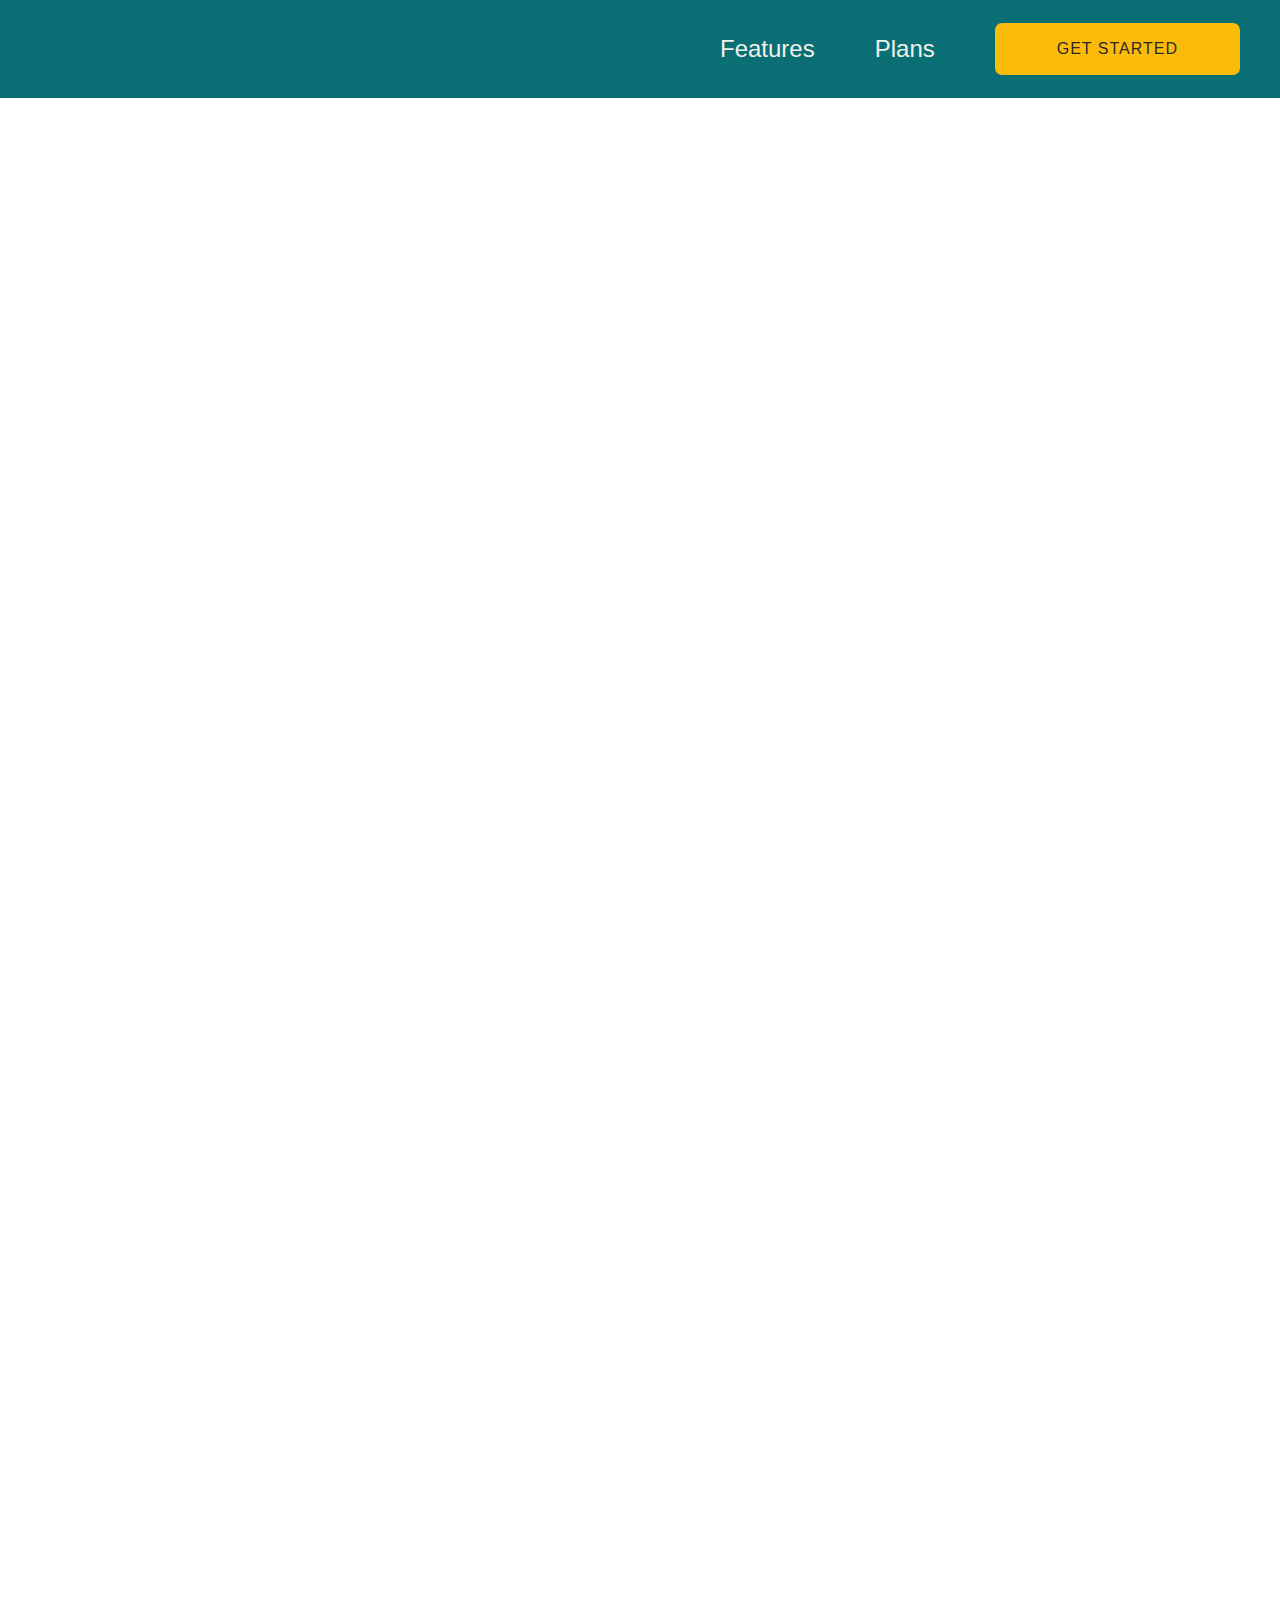
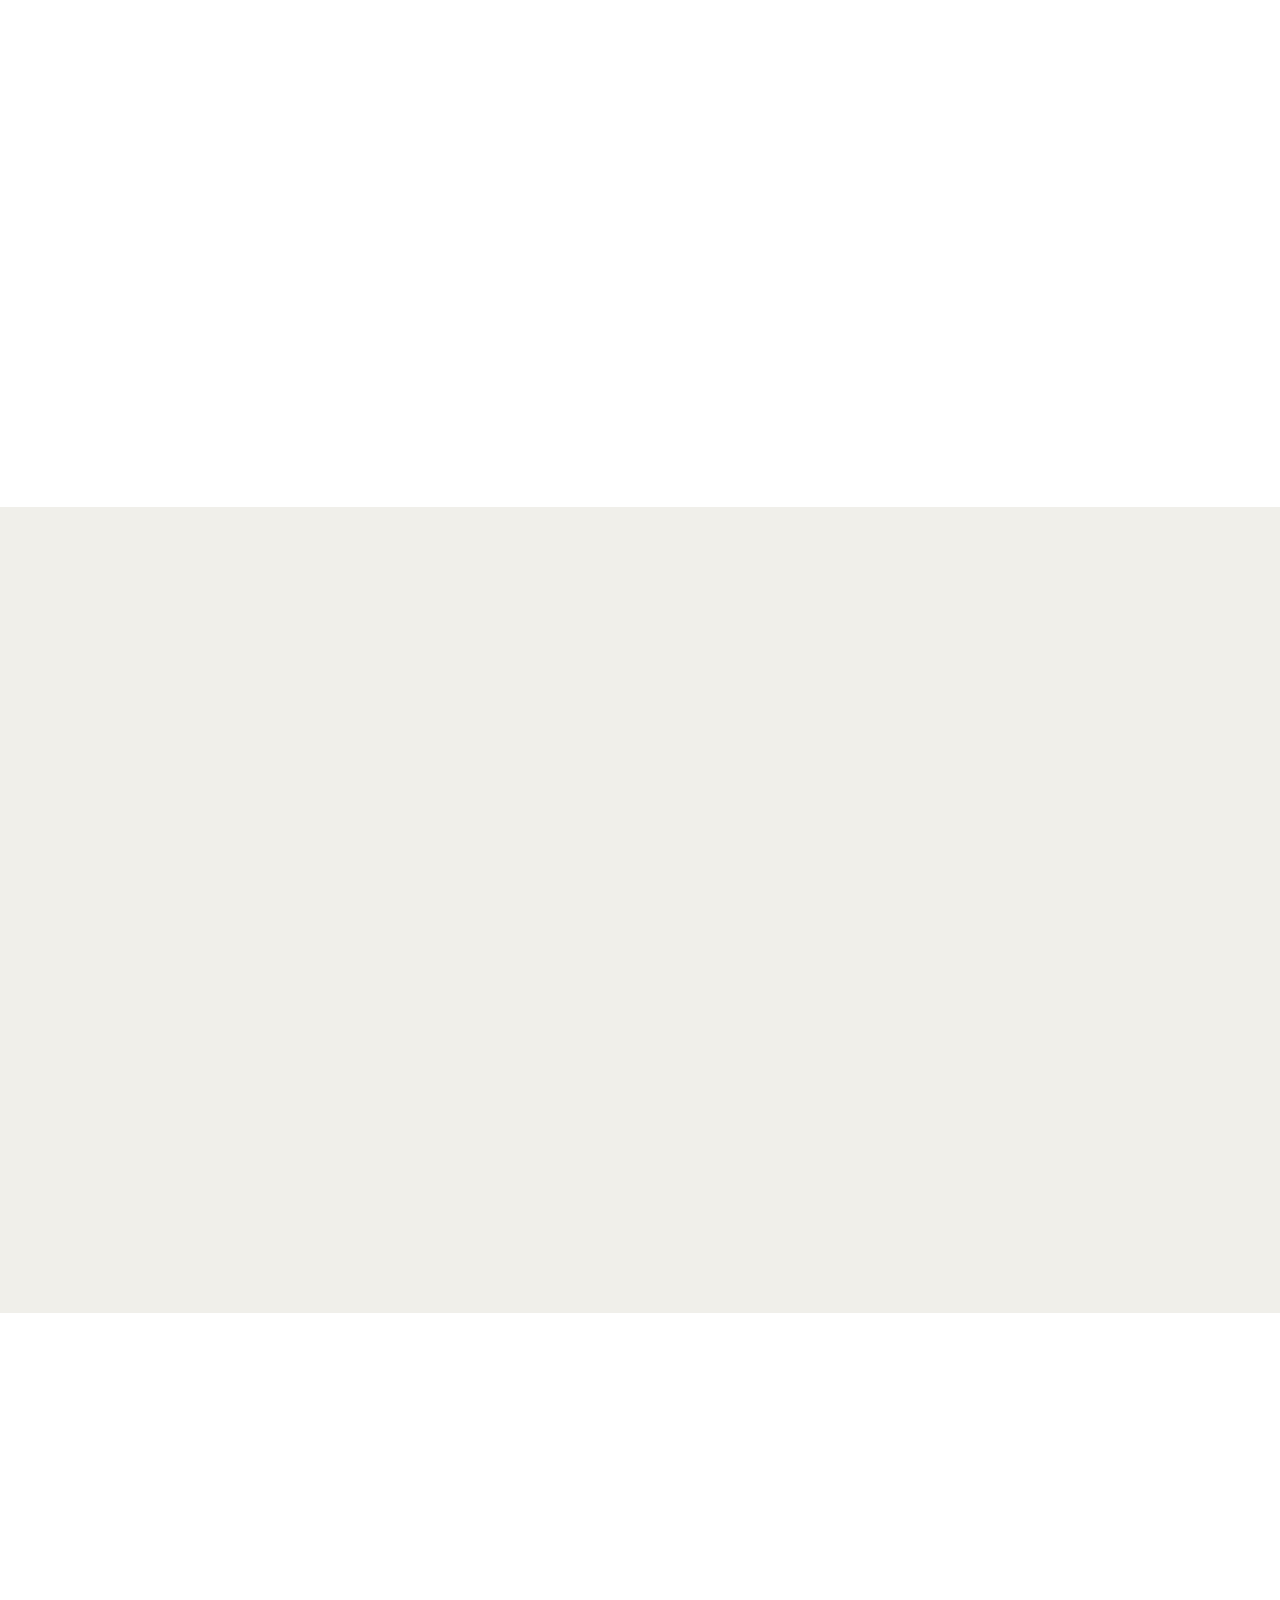
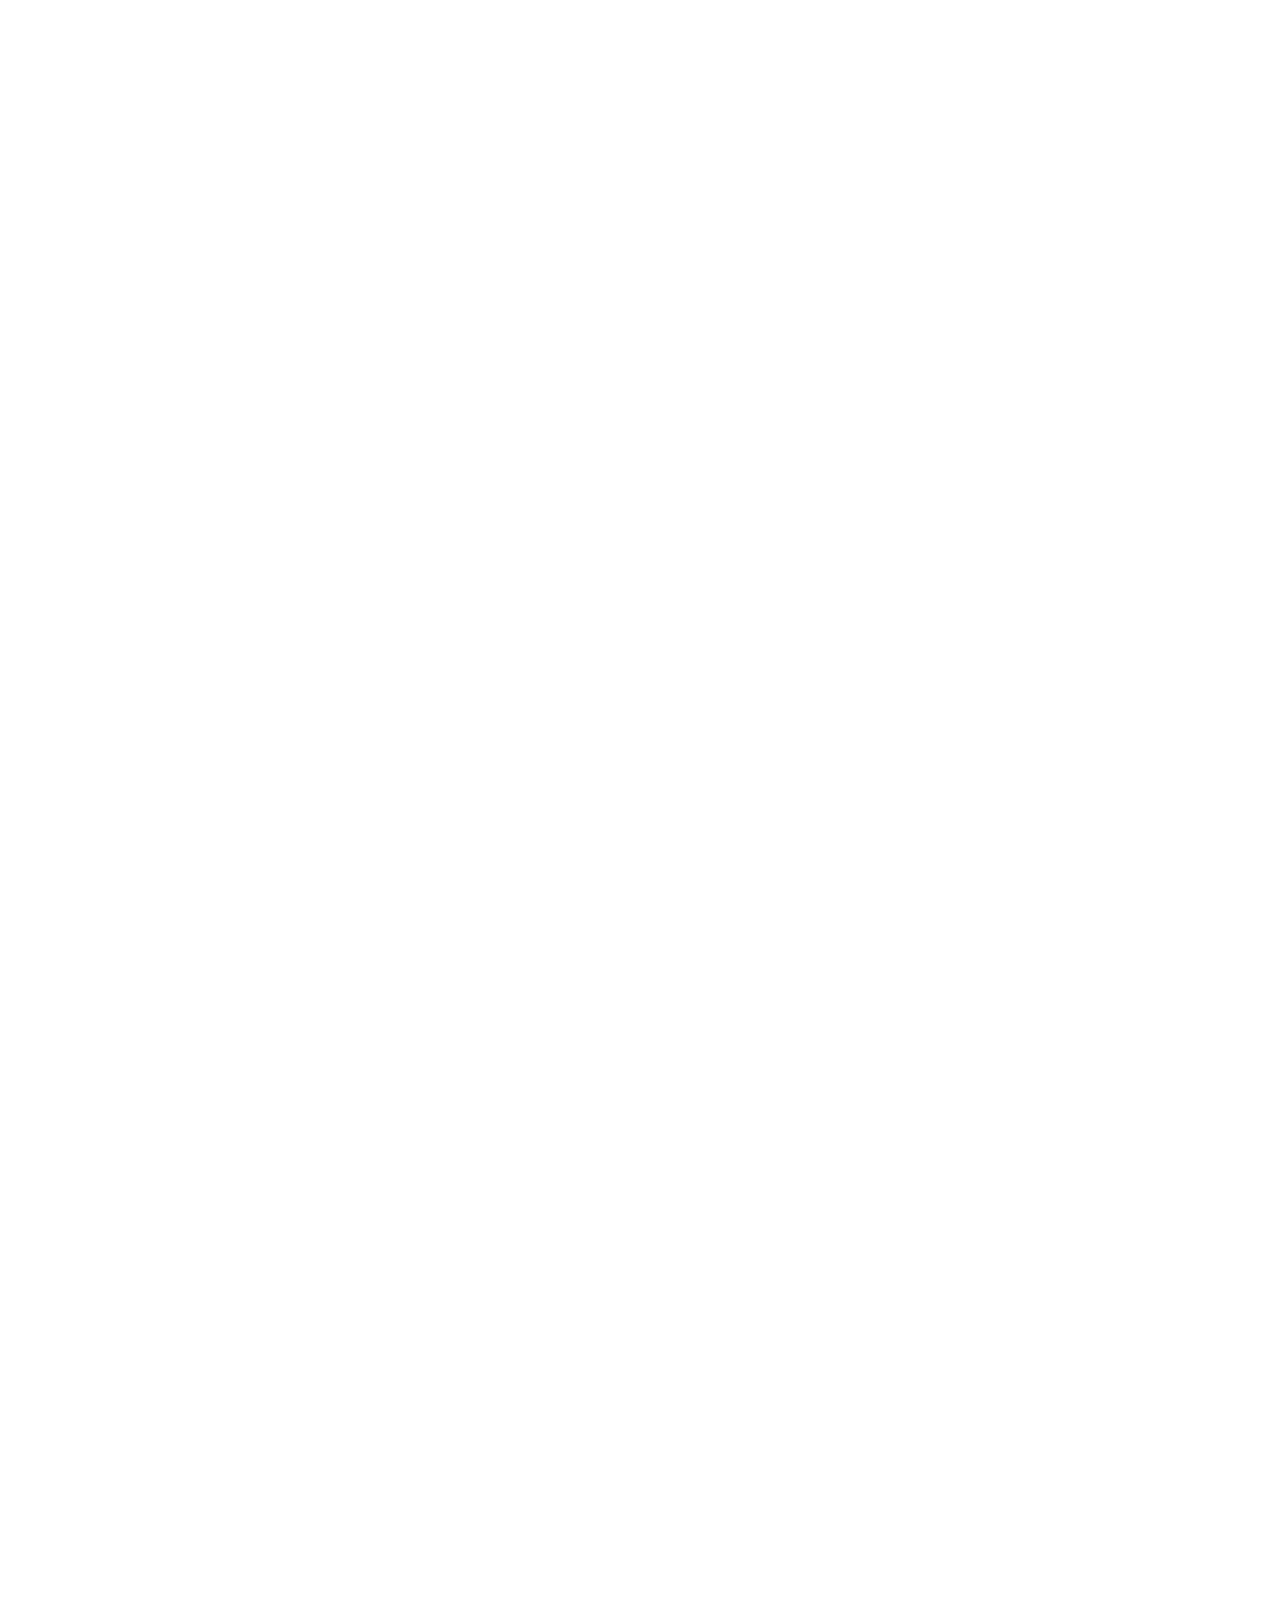
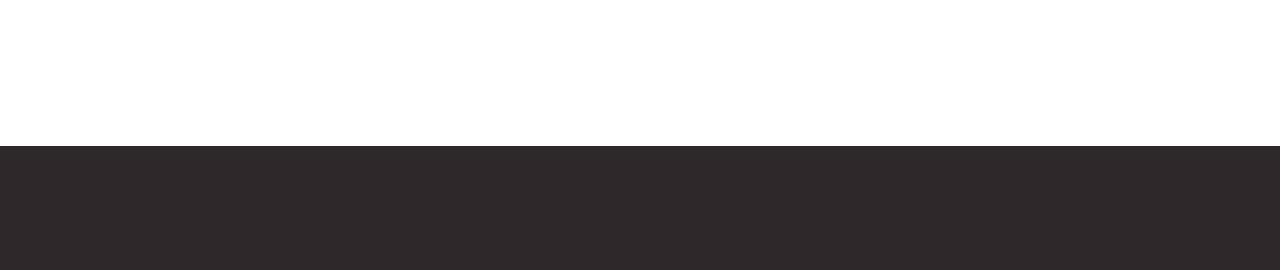
<file: index.html>
<!DOCTYPE html>
<html lang="en">
  <head>
    <meta charset="UTF-8" />
    <meta http-equiv="X-UA-Compatible" content="IE=edge" />
    <meta name="viewport" content="width=device-width, initial-scale=1.0" />
    <title>Mira</title>
    <link rel="stylesheet" href="css/normalize.css" />
    <link rel="stylesheet" href="css/styles.css" />
  </head>
  <body>
    <header>
      <nav class="nav collapsible">
        <a href="#"
          ><svg class="icon-company">
            <use xlink:href="images/sprite.svg#mira"></use></svg
        ></a>
        <svg class="icon-social nav__toggler">
          <use xlink:href="images/sprite.svg#menu"></use>
        </svg>
        <ul class="list nav__list collapsible__content">
          <li class="nav__item"><a href="#features">Features</a></li>
          <li class="nav__item"><a href="#plans-section">Plans</a></li>
          <li class="nav__item">
            <a href=""><div class="btn">Get Started</div></a>
          </li>
        </ul>
      </nav>
    </header>
    <section class="hero">
      <div class="container">
        <div class="grid grid--cols-2">
          <div class="hero__content">
            <h1>Project Management Optimized</h1>
            <p class="subtitle--lowercase">
              Mira is the complete project management platform that teams love
              to use.
            </p>
            <a href="" class="btn">Get Started</a>
          </div>
          <div class="hero__images">
            <div class="profile background--secondary">
              <img
                class="profile__image"
                src="images/jennifer-rodriguez.png"
                alt=""
              />
              <div class="message">
                <div class="message__body">
                  <img
                    class="message__image"
                    src="images/chris-colson-small-green.jpg"
                    alt=""
                  />
                  <p class="message__text">
                    Amazing! So glad we’re working together!
                  </p>
                </div>
              </div>
            </div>
            <div class="profile background--primary top">
              <img
                class="profile__image"
                src="images/chris-colson.png"
                alt=""
              />
              <div class="message">
                <div class="message__body">
                  <img
                    class="message__image"
                    src="images/jennifer-rodriguez-small-orange.jpg"
                    alt=""
                  />
                  <p class="message__text">
                    The project is on track to finish this Friday.
                  </p>
                </div>
              </div>
            </div>
          </div>
        </div>
      </div>
    </section>
    <section class="social-proof container">
      <div class="grid grid--cols-3">
        <svg class="icon-company">
          <use xlink:href="images/sprite.svg#netflix"></use>
        </svg>
        <svg class="icon-company">
          <use xlink:href="images/sprite.svg#microsoft"></use>
        </svg>
        <svg class="icon-company">
          <use xlink:href="images/sprite.svg#google"></use>
        </svg>
        <svg class="icon-company">
          <use xlink:href="images/sprite.svg#youtube"></use>
        </svg>
        <svg class="icon-company">
          <use xlink:href="images/sprite.svg#slack"></use>
        </svg>
        <svg class="icon-company">
          <use xlink:href="images/sprite.svg#amazon"></use>
        </svg>
      </div>
    </section>
    <main>
      <section id ="features" class="features container">
        <h2 class="features__heading">
          Project Management Like You’ve<br/>Never Experienced Before
        </h2>
      </section>
      <article>
        <div class="container">
          <div class="grid grid--cols-2">
            <div class="features__image-wrap">
              <img
                class="features__image features__image--small "
                src="images/three-coworkers.jpg"
                alt=""
              />
              <div class="message message--none">
                <div class="message__body">
                  <img
                    class="message__image"
                    src="images/chris-colson-small-green.jpg"
                    alt=""
                  />
                  <p class="message__text">
                    Amazing! So glad we’re working together!
                  </p>
                </div>
              </div>
            </div>
            <div class="content-wrap">
              <div class="content">
                <p class="subtitle">Communicate Better</p>
                <h3>Collaborate More Effectively</h3>
                <p>
                  Easily assign tasks, send and receive notifications from team members and stakeholders. 
                </p>
              </div>
            </div>
          </div>
        </div>
      </article>
      <article class="background--light">
        <div class="container">
          <div class="grid grid--cols-2">
            <div class="features__image-wrap reverse">
              <img
                class="features__image features__image--small "
                src="images/man-laptop.jpg"
                alt=""
              />
              <div class="kickoff">
                <header class="kickoff__header">
                  <p class="kickoff__text">Team Kick-off Call</p>
                  <p class="message__text">January 22, 2022 at 10:00am EST</p>
                </header>
                <div class="row">
                  <img
                    class="message__image"
                    src="images/jennifer-rodriguez-small-orange.jpg"
                    alt=""
                  />
                  <img
                    class="message__image"
                    src="images/chris-colson-small-green.jpg"
                    alt=""
                  />
                </div>
                <div class="kickoff__button">Join Meeting</div>
              </div>
            </div>
            <div class="content-wrap">
              <div class="content">
                <p class="subtitle">Third Party Integration</p>
                <h3>Easily Track Projects</h3>
                <p>
                  Connect the different applications you currently use for email, scheduling, meetings and tasks all in one space.
                </p>
              </div>
            </div>
          </div>
        </div>
        
      </article>
      <article>
        <div class="container">
          <div class="grid grid--cols-2">
            <div class="features__image-wrap">
              <img
                class="features__image features__image--small"
                src="images/two-coworkers-laptop.jpg"
                alt=""
              />
              <div class="monthly-insights">
                <header class="monthly-insights__header">
                  <div class="orange-circle"></div>
                  <p class=
                  "monthly-insights__heading">Monthly Insights</p>
                </header>
                <div class="monthly-insights__body">
                  <div class="green-line"></div>
                  <div class="green-line green-line--small"></div>
                  <div class="green-line"></div>
                  <div class="green-line green-line--small"></div>
                </div>
              </div>
            </div>
            <div class="content-wrap">
              <div class="content">
                <p class="subtitle">Smart Technology</p>
                <h3>Meet Every Deadline</h3>
                <p>
                  Smart technology that identifies where you should be in a project and auto-adjust timelines when you complete a task.
                </p>
              </div>
            </div>
          </div>
        </div>
      </article>
      <section class="testimonial">
        <div class="container">
          <div class="testimonial__wrap">
            <div class="large-profile-wrap">
              <div class="profile--large background--light">
                <img class="profile__image--large" src="images/mark-patel.png" alt="" />
              </div>
            </div>
            <div  class="testimonial-content-wrap">
              <p class="testimonial__description">I’ve used Mira for all our projects over the last five years. It's an incredible software that suits all our needs. We have become more productive and efficient because of it. Highly recommended.</p>
              <div>
                <p class="testimonial__name">Mark Patel</p>
                <p class="testimonial__title">Senior Vice President</p>
                <img class="icon-company" src="images/netflix-grey.svg" alt="">
              </div>
            </div>
          </div>
        </div>
      </section>
      <section id="plans-section" class="plans container">
        <div class="grid plans-grid">
          <div class="plan">
            <div class="card card--primary">
              <header class="card__header">
                <h3 class="plan__name">Basic</h3>
                <p class="plan__short-description">For starter teams</p>
                <span class="plan__price">$15</span>
                <span class="plan__billing-cycle">/month</span>
              </header>
              <div class="card__body">
                <ul class="list">
                  <li class="plan__feature">Customizable dashboard and widgets</li>
                  <li class="plan__feature">Add due date reminders</li>
                  <li class="plan__feature">Host virtual meetings</li>
                  <li class="plan__feature">Third party app integration</li>
                  <li class="plan__feature">Offline mobile and desktop access</li>
                  <li class="plan__feature">Unlimited users and projects</li>
                </ul>
                <a href="" class="btn-plan btn--block">Buy Now</a>
              </div>
            </div>
          </div>
          <div class="plan">
            <div class="card card--secondary">
              <header class="card__header">
                <h3 class="plan__name">Pro</h3>
                <p class="plan__short-description">For hardcore teams</p>
                <span class="plan__price">$20</span>
                <span class="plan__billing-cycle">/month</span>
                <div class="plan__popular-badge">
                  <p class="plan__popular-badge-text">Most popular</p>
                </div>
              </header>
              <div class="card__body">
                <ul class="list">
                  <li class="plan__feature">Customizable dashboard and widgets</li>
                  <li class="plan__feature">Add due dates reminders</li>
                  <li class="plan__feature">Host virtual meetings</li>
                  <li class="plan__feature">Third party app integration</li>
                  <li class="plan__feature">Offline desktop and mobile access</li>
                  <li class="plan__feature">Unlimited users and projects</li>
                </ul>
                <a href="" class="btn-plan btn--block">Buy Now</a>
              </div>
            </div>
          </div>
          <div class="plan">
            <div class="card card--primary">
              <header class="card__header">
                <h3 class="plan__name">Standard</h3>
                <p class="plan__short-description">For established teams</p>
                <span class="plan__price">$18</span>
                <span class="plan__billing-cycle">/month</span>
              </header>
              <div class="card__body">
                <ul class="list">
                  <li class="plan__feature">Customizable dashboard and widgets</li>
                  <li class="plan__feature">Add due date reminders</li>
                  <li class="plan__feature">Host virtual meetings</li>
                  <li class="plan__feature">Third party app integration</li>
                  <li class="plan__feature">Offline mobile and desktop access</li>
                  <li class="plan__feature">Unlimited users and projects</li>
                </ul>
                <a href="" class="btn-plan btn--block">Buy Now</a>
              </div>
            </div>
        </div>
      </section>
    </main>
    <footer class="footer">
      <div class="footer-items container">
        <p class="copyright">&copy 2023 Mira Inc.</p>
        <div class="social-footer-wrap">
          <p class="social-icons-caption">Follow us:</p>
          <div class="social-icons">
            <a href="https://www.facebook.com/" target="_blank">
              <svg class="icon-social">
                <use xlink:href="images/sprite.svg#social-facebook"></use>
              </svg>
            </a>
            <a href="https://twitter.com/" target="_blank">
              <svg class="icon-social">
                <use xlink:href="images/sprite.svg#social-twitter"></use>
              </svg>
            </a>
            <a href="https://www.instagram.com/" target="_blank">
              <svg class="icon-social">
                <use xlink:href="images/sprite.svg#social-instagram"></use>
              </svg>
            </a>
            <a href="https://www.linkedin.com/" target="_blank">
              <svg class="icon-social">
                <use xlink:href="images/sprite.svg#social-linkedin"></use>
              </svg>
            </a>
            <a href="https://www.youtube.com/" target="_blank">
              <svg class="icon-social">
                <use xlink:href="images/sprite.svg#social-youtube"></use>
              </svg>
            </a>
          </div>
        </div>
      </div>
    </footer>
    <script src="js/main.js"></script>
  </body>
</html>
</file>
<file: css/styles.css>
:root {
  --color-primary: #0a6f74;
  --color-secondary: #db5028;
  --color-accent: #fbbc09;
  --color-headings: #00586e;
  --color-body: #2e282a;
  --color-body-light: #f0efea;
}

*,
*::after,
*::before {
  box-sizing: border-box;
}

/* Typography */

html {
  font-size: 62.5%;
  scroll-behavior: smooth;
}

@keyframes fadein {
  0% { opacity: 0; }
  100% { opacity: 1;}
}
body {
  font-family: Helvetica, sans-serif;
  font-size: 1.8rem;
}

h1 {
  font-size: 2.4rem;
  margin: 0 0 2.4rem 0;
}

@media screen and (min-width: 768px) {
  body {
    font-size: 2.4rem;
  }

  h1 {
    font-size: 4rem;
  }
}

h2 {
  font-size: 3rem;
  font-weight: bold;
}

h3 {
  font-size: 2.4rem;
}

.subtitle {
  font-size: 1.8rem;
  font-weight: bold;
  color: var(--color-primary);
  text-transform: uppercase;
}

.subtitle--lowercase {
  text-transform: none;
  color: var(--color-body);
  margin-bottom: 6rem;
}

.small-text {
  font-size: 1.8rem;
}

/* Buttons */

.btn {
  font-size: 1.6rem;
  font-weight: 500;
  text-transform: uppercase;
  padding: 1.5rem 6rem;
  background-color: var(--color-accent);
  border: 2px solid var(--color-accent);
  color: var(--color-body);
  text-decoration: none;
  letter-spacing: 1px;
  border-radius: 7px;
}

.btn-plan {
  font-size: 1.6rem;
  font-weight: 500;
  text-transform: uppercase;
  color: var(--color-body);
  text-decoration: none;
  letter-spacing: 1px;
  border: 2px solid var(--color-body);
  background-color: transparent;
  padding: 1.6rem 0;
  text-align: center;
  width: 80%;
  border-radius: 7px;
}

.btn:hover {
  border: 2px solid var(--color-secondary);
  background-color: var(--color-secondary);
  color: var(--color-body-light);
}

.btn--block {
  display: inline-block;
  width: 100%;
}

.btn-plan:hover {
  background-color: var(--color-accent);
  border: 2px solid var(--color-accent);
}

/* Icons */

.icon-social {
  height: 32px;
  width: 32px;
  margin-right: 20px;
}

.icon-company {
  width: 100%;
  max-width: 130px;
  height: 100%;
  max-height: 32px;
}

/* Navigation */
.nav {
  background-color: var(--color-primary);
  display: flex;
  justify-content: space-between;
  align-items: center;
  flex-wrap: wrap;
  padding: 1.8rem 2rem;
  position: fixed;
  width: 100%;
  z-index: 1;
  top: 0;
}

.list {
  list-style: none;
  padding: 0;
}

.nav__list {
  width: 100%;
  margin: 0;
  align-items: center;
}

.nav__item {
  padding: 0.5rem 2rem;
  border-bottom: 1px solid #222222;
}

.nav__item > a {
  color: var(--color-body-light);
  text-decoration: none;
}

.nav__item > a:hover {
  color: var(--color-accent);
  text-decoration: none;
}

.collapsible__content {
  max-height: 0;
  overflow: hidden;
  opacity: 0;
}

.collapsible--expanded .collapsible__content {
  max-height: 100vh;
  opacity: 1;
}

@media screen and (min-width: 768px) {
  .nav__toggler {
    display: none;
  }

  .nav__item {
    border-bottom: none;
  }

  .nav__item + .nav__item {
    margin-left: 2rem;
  }

  .nav__list {
    width: auto;
    display: flex;
    max-height: 100%;
    opacity: 1;
  }
}

/* Cards */

.card {
  border-radius: 7px;
  box-shadow: 0 0 20px 10px #f3f3f3;
  overflow: hidden;
}

.card__header,
.card__body {
  padding: 2rem 3rem;
}

.card--primary .card__header {
  background-color: var(--color-primary);
  color: var(--color-body-light);
}

.card--secondary .card__header {
  background-color: var(--color-secondary);
  color: var(--color-body-light);
}

/* Plans */

.plan {
  position: relative;
}

.plan__name {
  font-size: 2.8rem;
  font-weight: bold;
  margin: 0;
}

.plan__price {
  font-size: 3.6rem;
}

.plan__billing-cycle {
  font-weight: bold;
}

.plan__short-description {
  margin: 0 0 1.6rem 0;
}

.plan__feature {
  margin: 2rem 0;
  font-size: 1.8rem;
}

.plan__popular-badge {
  padding: 1.2rem 0.7rem;
  background-color: var(--color-accent);
  color: var(--color-body);
  text-transform: uppercase;
  border-top-right-radius: 6px;
  position: absolute;
  width: 150px;
  top: 0;
  right: 0;
}

.plan__popular-badge-text {
  font-size: 1.6rem;
  margin: 0;
  text-align: center;
}

/* Profiles */

.profile {
  width: 150px;
  height: 150px;
  position: relative;
  border-radius: 7px;
}

@media screen and (min-width: 500px) {
  .profile {
    width: 200px;
    height: 200px;
    position: relative;
    border-radius: 7px;
  }
}

@media screen and (min-width: 768px) {
  .profile {
    width: 280px;
    height: 200px;
    position: relative;
    border-radius: 7px;
  }
}
.background--primary {
  background-color: var(--color-primary);
}

.background--secondary {
  background-color: var(--color-secondary);
}

.background--light {
  background-color: var(--color-body-light);
}

.profile__image {
  position: absolute;
  width: 150px;
  height: 150px;
  bottom: 0;
}

.profile__image--large {
  position: absolute;
  width: 250px;
  height: 250px;
  bottom: 0;
}

.profile--large {
  width: 250px;
  height: 200px;
  position: relative;
  border-radius: 7px;
}

@media screen and (min-width: 500px) {
  .profile__image {
    width: 200px;
    height: 200px;
    position: relative;
    border-radius: 7px;
  }
}

@media screen and (min-width: 768px) {
  .profile__image {
    position: absolute;
    width: 280px;
    height: 280px;
    bottom: 0;
  }
  .profile__image--large {
    position: absolute;
    width: 368px;
    height: 368px;
    bottom: 0;
  }

  .profile--large {
    width: 368px;
    height: 250px;
    position: relative;
    border-radius: 7px;
  }
}

/* Grids */

.grid {
  display: grid;
  row-gap: 3rem;
}

@media screen and (min-width: 768px) {
  .grid--cols-2 {
    grid-template-columns: 1fr 1fr;
    grid-gap: 8rem;
  }

  .reverse {
    order: 2;
  }
}

/* Container */

.container {
  width: 80%;
  max-width: 1200px;
  margin: 0 auto;
}

@media screen and (max-width: 399px) {
  .container {
    width: 85%;
  }
}

@media screen and (max-width: 370px) {
  .container {
    width: 87%;
  }
}
.row {
  display: flex;
  padding: 1.4rem 0;
}
/* Hero */

.hero {
  background-color: var(--color-body-light);
  margin: 10rem 0 0 0; 
}

@media screen and (min-width: 768px) {
  .hero {
    padding: 18rem 0;
  }
}

.hero__content {
  padding: 6rem 0;
}

.profile {
  margin-bottom: 4rem;
}

.hero__images {
  display: flex;
  justify-content: space-between;
  padding-bottom: 4rem;
}

@media screen and (min-width: 768px) {
  .hero__content {
    padding: 12rem 0;
  }

  .hero__images {
    position: relative;
  }

  .profile {
    position: absolute;
    bottom: 0;
  }

  .top {
    position: absolute;
    top: 0;
    right: 0;
  }
}

.message__body {
  display: flex;
  justify-content: space-between;
  align-items: center;
}
.message {
  width: 150px;
  height: 50px;
  padding: 1.2rem;
  background-color: white;
  border-radius: 10px;
  position: absolute;
  bottom: -30px;
  box-shadow: 0px 4px 4px rgba(0, 0, 0, 0.25);
}

.message--none {
  display: none;
}
@media screen and (min-width: 768px) {
  .message {
    right: -40%;
  }
}
.message__text {
  font-size: 1rem;
  margin: 0;
}

.message__image {
  width: 25px;
  height: 25px;
  margin-right: 10px;
}

@media screen and (min-width: 768px) {
  .message {
    width: 250px;
    height: 80px;
  }

  .message__text {
    font-size: 1.4rem;
    margin: 0;
  }

  .message__image {
    width: 50px;
    height: 50px;
    margin-right: 10px;
  }

  .message--none {
    display: block;
  }
}

.kickoff {
  width: 250px;
  height: auto;
  padding: 1.6rem;
  background-color: white;
  border-radius: 10px;
  position: absolute;
  top: 40px;
  left: -60px;
  box-shadow: 0px 4px 4px rgba(0, 0, 0, 0.25);
}

.kickoff__button {
  font-size: 1.2rem;
  font-weight: 400;
  text-transform: uppercase;
  padding: 0.8rem;
  background-color: transparent;
  border: 1px solid var(--color-body);
  border-radius: 20px;
  color: var(--color-body);
  text-decoration: none;
  letter-spacing: 1px;
  text-align: center;
  max-width: 250px;
}

.kickoff__text {
  font-size: 1.5rem;
  font-weight: bold;
  margin: 0 0 0.5rem 0;
}

.monthly-insights {
  width: 250px;
  height: auto;
  padding: 1.6rem;
  background-color: white;
  border-radius: 10px;
  position: absolute;
  top: -50px;
  right: -10px;
  box-shadow: 0px 4px 4px rgba(0, 0, 0, 0.25);
}

.monthly-insights__header {
  display: flex;
  align-items: center;
}

.monthly-insights__heading {
  font-size: 1.5rem;
  font-weight: bold;
}

.orange-circle {
  width: 25px;
  height: 25px;
  border-radius: 100%;
  background-color: var(--color-secondary);
  margin-right: 1rem;
}

.green-line {
  width: 200px;
  height: 1px;
  border-bottom: 5px solid rgba(10, 111, 116, 0.3);
  border-radius: 10px;
  margin-bottom: 1rem;
}

.green-line--small {
  width: 160px;
}
/* Social Proof Bar */

.social-proof {
  padding: 5rem 0;
}

.grid--cols-3 {
  grid-template-columns: 1fr 1fr 1fr;
  column-gap: 3rem;
}

@media screen and (min-width: 1000px) {
  .grid--cols-3 {
    grid-template-columns: 1fr 1fr 1fr 1fr 1fr 1fr;
    column-gap: auto;
  }
}

.features__heading {
  margin: 1rem 0 1rem 0;
  font-weight: 400;
  text-align: center;
  font-size: 1.6rem;
  line-height: 1.4;
}

@media screen and (min-width: 365px) {
  .features__heading {
    margin: 1rem 0 1rem 0;
    font-weight: 400;
    text-align: center;
    font-size: 2rem;
    line-height: 1.4;
  }
}

@media screen and (min-width: 510px) {
  .features__heading {
    margin: 1rem 0 1rem 0;
    font-weight: 400;
    text-align: center;
    font-size: 2.8rem;
    line-height: 1.4;
  }
}
@media screen and (min-width: 768px) {
  .features__heading {
    margin: 7rem 0 4rem 0;
    font-size: 3.6rem;
    line-height: 1.4;
  }
}

.features__image {
  max-width: 400px;
  height: auto;
  border-radius: 7px;
}

@media screen and (max-width: 450px) {
  .features__image--small {
    max-width: 300px;
  }
}

@media screen and (max-width: 767px) {
  .message-feature {
    display: none;
  }

  .kickoff {
    display: none;
  }

  .monthly-insights {
    display: none;
  }
}

.content-wrap {
  display: flex;
  align-items: center;
}

.features__image-wrap {
  position: relative;
  align-items: right;
}

.features__image-wrap .message {
  position: absolute;
  right: 0;
  top: -10px;
}

/* Features */

article {
  padding: 5rem 0;
}

@media screen and (min-width: 768px) {
  article {
    padding: 10rem 0;
  }
}

/* Testimonial */

.testimonial {
  padding: 15rem 0;
  background-color: var(--color-headings);
}

.testimonial__description {
  color: #c4c4c4;
  font-size: 2.4rem;
  line-height: 150%;
}

.testimonial__name {
  color: #c4c4c4;
  font-size: 3.2rem;
  margin: 0;
  font-weight: bold;
}

.testimonial__title {
  color: #c4c4c4;
  margin: 0.5rem 0 3rem 0;
}

.fill--light {
  fill: var(--color-body-light);
}

.fill--light-grey {
  fill: #c4c4c4;
}

.profile--large {
  position: relative;
  bottom: 0;
}

.large-profile-wrap {
  display: flex;
  flex-direction: column;
  justify-content: flex-end;
}

.plans {
  padding: 10rem 0;
}

@media screen and (min-width: 700px) {
  .plans-grid {
    grid-template-columns: 1fr 1fr;
    grid-column-gap: 2rem;
  }
}

@media screen and (min-width: 1100px) {
  .plans-grid {
    grid-template-columns: 1fr 1fr 1fr;
    grid-column-gap: 2rem;
  }
}

@media screen and (min-width: 768px) {
  .testimonial {
    padding: 15rem 0;
  }

  .testimonial__wrap {
    display: flex;
    justify-content: space-between;
  }
  .large-profile-wrap {
    width: 30%;
  }

  .testimonial-content-wrap {
    width: 60%;
  }
}

@media screen and (min-width: 320px) {
  .testimonial {
    padding: 8rem 0;
  }
}

/* Footer */

.footer {
  padding: 2.4rem 0;
  margin-top: 4rem;
  background-color: var(--color-body);
}
.footer-items {
  display: flex;
  flex-direction: column;
  justify-content: center;
  align-items: center;
}

@media screen and (min-width: 1100px) {
  .footer-items {
    flex-direction: row;
    justify-content: space-between;
    align-items: center;
  }
}

.social-footer-wrap {
  display: flex;
  flex-direction: column;
  align-items: center;
}

.copyright {
  margin-bottom: 2.4rem;
  color: var(--color-body-light);
}

@media screen and (min-width: 1100px) {
  .social-footer-wrap {
    flex-direction: row;
    justify-content: space-between;
  }

  .copyright {
    margin-bottom: 0;
  }
}

a {
  text-decoration: none;
}

.social-icons-caption {
  margin-right: 3rem;
  color: var(--color-body-light);
}
</file>
